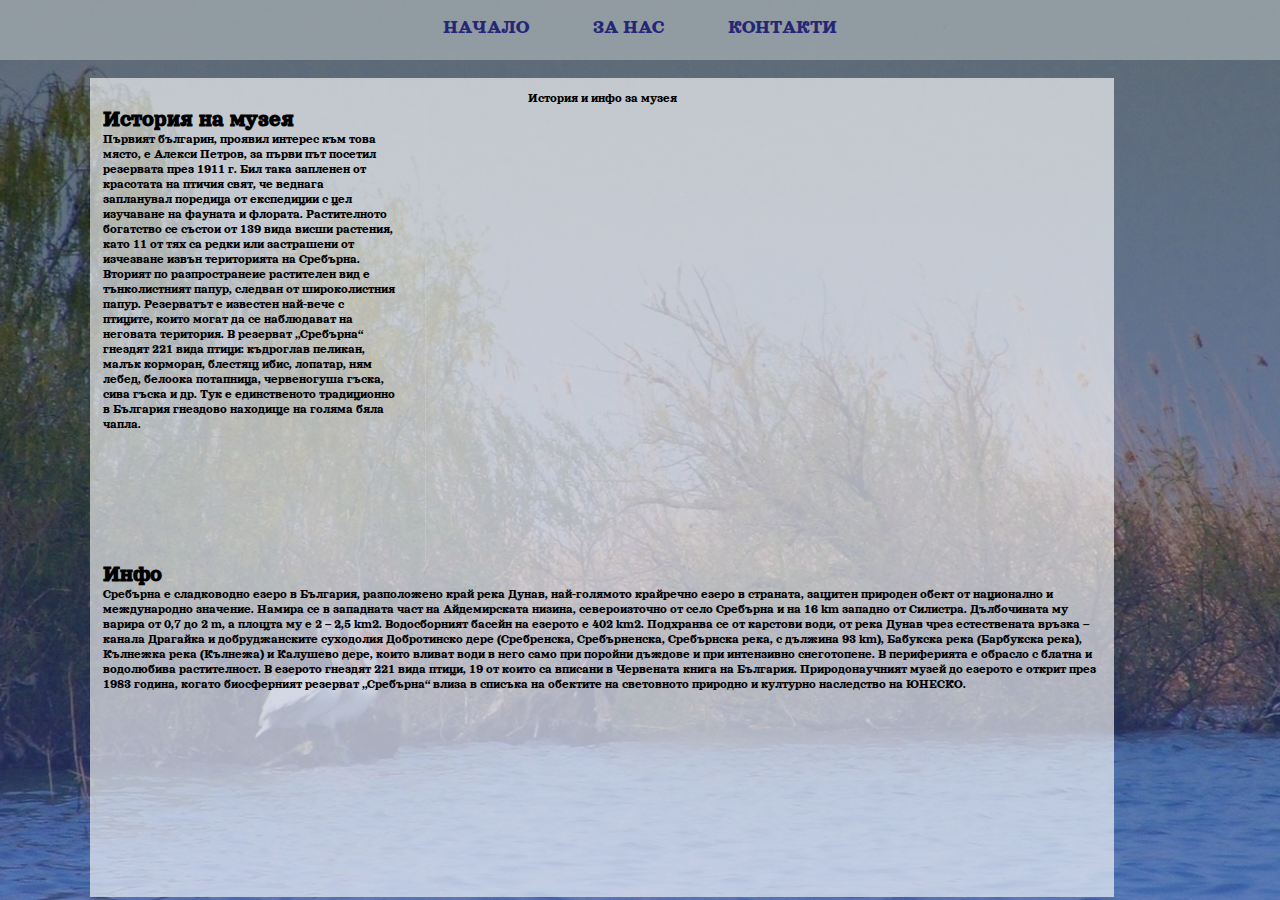
<file: html/aboutus.html>
<!DOCTYPE html>
<html>

<head>
    <meta charset="UTF-8">
    <meta http-equiv="X-UA-Compatible" content="IE=edge">
    <meta name="viewport" content="width=device-width, initial-scale=1.0">
    <link rel="stylesheet" href="../css/style.css" type="text/css">
    <link rel="stylesheet" href="../css/aboutus.css" type="text/css">
    <title>ПР Сребърна</title>
</head>

<body>
    <nav class="nav-bar">
        <ul>
            <li class="content"><a href="../html/index.html">Начало</a></li>
            <li class="content"><a href="../html/contacts.html">За нас</a></li>
            <li class="content"><a href="../html/contacts.html">Контакти</a></li>
        </ul>
    </nav>

    <div class="info-field">
        <div class="columns">
            <p class="intro">История и инфо за музея</p>
            <h3>История на музея</h3>
            <p>Първият българин, проявил интерес към това място, е Алекси Петров,
                за първи път посетил резервата през
                1911 г. Бил така запленен от красотата на птичия свят, че веднага запланувал поредица от експедиции с
                цел
                изучаване на фауната и флората.
                Растителното богатство се състои
                от 139 вида висши растения, като
                11 от тях са редки или застрашени
                от изчезване извън територията на
                Сребърна. Вторият по разпространеие растителен вид е тънколистният папур, следван от широколистния
                папур.
                Резерватът е известен най-вече
                с птиците, които могат да се наблюдават на неговата територия. В резерват „Сребърна“ гнездят 221 вида
                птици: къдроглав пеликан, малък
                корморан, блестящ ибис, лопатар,
                ням лебед, белоока потапница, червеногуша гъска, сива гъска и др. Тук
                е единственото традиционно в България гнездово находище на голяма
                бяла чапла.</p>

            <iframe
                src="https://www.google.com/maps/embed?pb=!1m18!1m12!1m3!1d84057.48730878891!2d27.021626596727543!3d44.113442971979524!2m3!1f0!2f0!3f0!3m2!1i1024!2i768!4f13.1!3m3!1m2!1s0x40afd8fd4dfbe679%3A0xa00a014cd0f2210!2s7587%20Srebarna!5e0!3m2!1sen!2sbg!4v1624802255246!5m2!1sen!2sbg"
                width="450" height="450" style="border:0;" allowfullscreen="" loading="lazy"></iframe>
        </div>
        <h3>Инфо</h3>
        <p>
            Сребърна е сладководно езеро в България, разположено край река Дунав, най-голямото крайречно езеро в
            страната, защитен природен обект от национално и международно значение.

            Намира се в западната част на Айдемирската низина, североизточно от село Сребърна и на 16 km западно от
            Силистра. Дълбочината му варира от 0,7 до 2 m, а площта му е 2 – 2,5 km2. Водосборният басейн на езерото е
            402 km2. Подхранва се от карстови води, от река Дунав чрез естествената връзка – канала Драгайка и
            добруджанските суходолия Добротинско дере (Сребренска, Сребърненска, Сребърнска река, с дължина 93 km),
            Бабукска река (Барбукска река), Кълнежка река (Кълнежа) и Калушево дере, които вливат води в него само при
            поройни дъждове и при интензивно снеготопене.

            В периферията е обрасло с блатна и водолюбива растителност. В езерото гнездят 221 вида птици, 19 от които са
            вписани в Червената книга на България.

            Природонаучният музей до езерото е открит през 1983 година, когато биосферният резерват „Сребърна“ влиза в
            списъка на обектите на световното природно и културно наследство на ЮНЕСКО.</p>
    </div>

</body>

</html>
</file>
<file: css/style.css>
@import url('https://fonts.googleapis.com/css2?family=Orelega+One&display=swap');
    * {
        margin: 0;
        padding: 0;
        box-sizing: border-box;
    }
    
    body {
        font-family: 'Orelega One', cursive;
        font-size: 15pt;
        background: linear-gradient(rgba(0, 0, 0, 0.5), rgba(59, 74, 156, 0.562)), url(../images/background.jpg);
        background-position: center;
        background-repeat:no-repeat;
        height: 100vh;
    }
    
     ::-webkit-scrollbar {
        display: none;
    }
    
    .fpage-text {
        padding: 32vh;
    }
    
    .fpage-text h1 {
        display: flex;
        justify-content: center;
        font-size: 90px;
        letter-spacing: 3px;
        position: relative;
        animation: heading;
        animation-duration: 3s;
        animation-fill-mode: forwards;
        color: aliceblue;
    }
    
    @keyframes heading {
        0% {
            top: -1000px;
        }
        100% {
            top: 0;
        }
    }
    
    .fpage-text p {
        margin-top: 1em;
        text-align: center;
        font-size: 35px;
        letter-spacing: .5px;
        position: relative;
        animation: paragraph;
        animation-duration: 3s;
        animation-fill-mode: forwards;
        color: aliceblue;
    }
    
    span {
        position: relative;
        animation: span;
        animation-duration: 3s;
        animation-fill-mode: forwards;
    }
    
    @keyframes span {
        0% {
            right: -2000px;
        }
        100% {
            right: 0;
        }
    }
    
    @keyframes paragraph {
        0% {
            left: -1100px;
        }
        100% {
            left: 0;
        }
    }
    
    .buttons {
        display: flex;
        justify-content: center;
        margin-top: 1em;
    }
    
    .buttons a {
        width: 150px;
        text-decoration: none;
        text-align: center;
        border-radius: 30px;
        display: inline-block;
        margin: 0 10px;
        padding: 12px 0;
        color: #fff;
        border: .5px solid #fff;
        transition: .5s;
    }
    
    .buttons a:hover {
        transition: .5s;
        background: white;
        color: black;
    }
    
    #register {
        position: relative;
        animation: button1;
        animation-duration: 3s;
        animation-fill-mode: forwards;
    }
    
    @keyframes button1 {
        0% {
            left: -1100px;
        }
        100% {
            left: 0;
        }
    }
    
    @keyframes button2 {
        0% {
            right: -1100px;
        }
        100% {
            right: 0;
        }
    }
    
    .nav-bar {
        display: flex;
        justify-content: center;
        width: 100%;
        height: 60px;
        background: rgba(171, 181, 185, 0.658);
    }
    
    .nav-bar ul {
        display: flex;
        list-style: none;
        width: 100%;
        justify-content: center;
    }
    
    .nav-bar ul li {
        margin: 0 1rem;
        padding: 1rem;
    }
    
    .nav-bar ul li a {
        text-decoration: none;
        text-transform: uppercase;
        color: #262677;
        transition: color .5s;
    }
    
    .nav-bar ul li a:hover {
        color: #128cbd;
    }
    
    @media screen and (max-width: 724px) {
        .fpage-text h1 {
            font-size: 40px;
            margin-left: auto
        }
        .fpage-text p {
            font-size: 20px;
            margin-left: -1vw;
        }
        .buttons {
            display: block;
        }
        .buttons a {
            font-size: 15px;
        }
        .nav-bar ul {
            display: flex;
            list-style: none;
            justify-content: center;
            font-size: 15px;
        }
    }
</file>
<file: css/aboutus.css>
@import url('https://fonts.googleapis.com/css?family=Muli:300,900');

.info-field {
    margin-top: 2vh;
    margin-left: 25vh;
    background: rgba(255, 255, 255, 0.63);
    width: 80%;
    height: 90%;
    padding: 1vw;
}

.columns {
    columns: 250px 3;
    column-rule: 1px dotted #ccc;
    column-gap: 3em;
  }

p {
    font-family: 'Orelega One', cursive;
    font-size: 20pt;
}

h3 {
    font-family: 'Orelega One', cursive;
}

.intro {
    column-span: all;
    text-align: center;
 }
 @media screen and (max-width: 1900px) {
     p {
         font-size: 10pt;
     }

     h3 {
        font-family: 'Orelega One', cursive;
    }

     .info-field {
         margin-left: 10vh;
         height: 91%;
     }
     .columns {
         columns: 120px 3;

     }
 }
</file>
